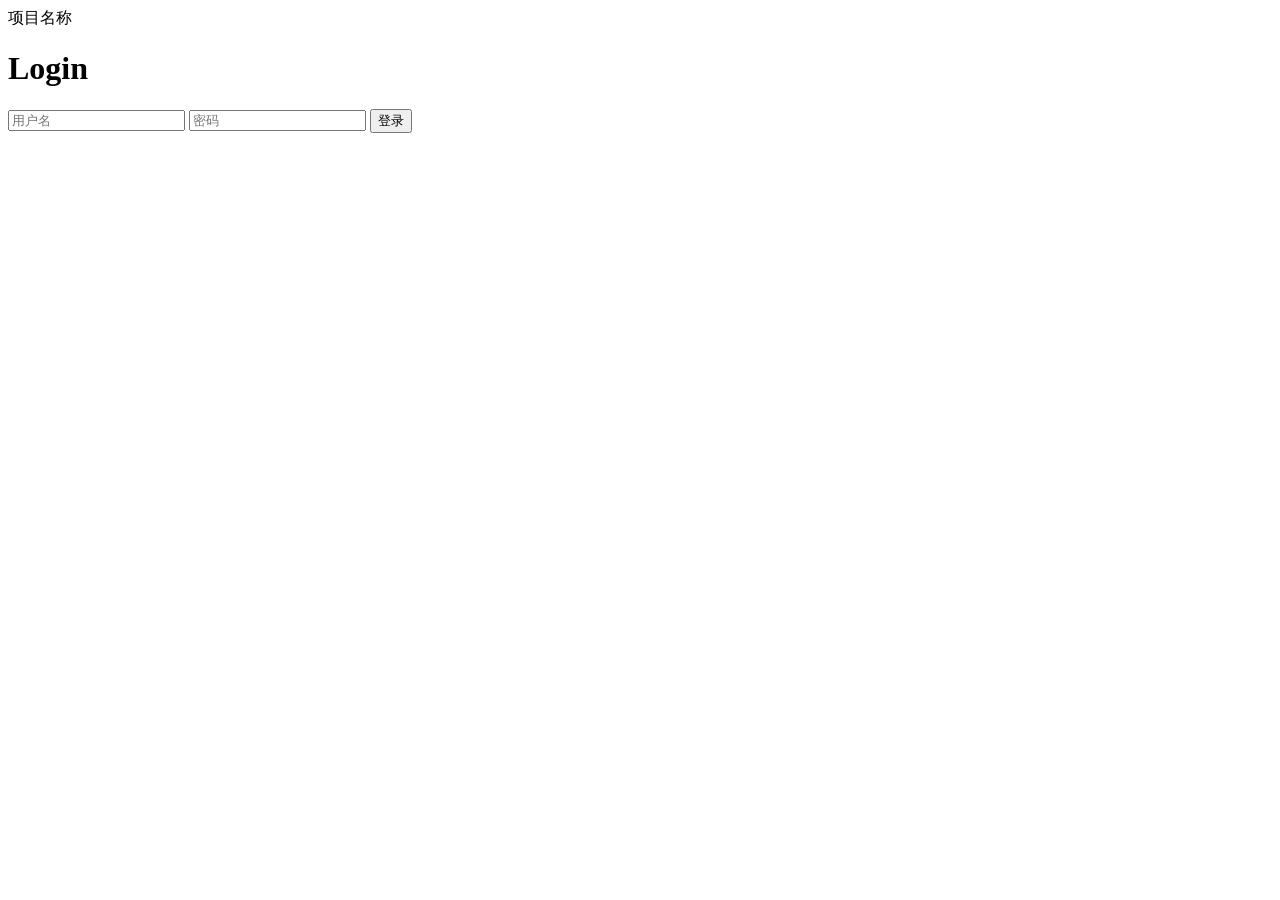
<file: src/main/resources/templates/view/login.html>
<!DOCTYPE html>
<html lang="zh" xmlns:th="http://www.thymeleaf.org">
<head>
    <meta charset="UTF-8" />
    <meta http-equiv="X-UA-Compatible" content="IE=edge,chrome=1" />
    <meta name="viewport" content="width=device-width, initial-scale=1.0" />
    <title>YKSUI框架 - 登录</title>
    <link rel="stylesheet" type="text/css" th:href="@{/css/greenlogin.css}" />
    <!--[if lt IE 9]>
    <meta http-equiv="refresh" content="0;ie.html" />
    <![endif]-->
    <script>if(window.top !== window.self){ window.top.location = window.location;}</script>
    <script th:src="@{/js/login.js}"></script>
</head>
<body>
<div class="logo-name" >项目名称</div>
<div class="wrapper">
        <div class="container">
            <h1>Login</h1>
            <form class="form" method="post" th:action="@{/login}" >
                <input type="text" placeholder="用户名" class="login_input" name="username"  />
                <input type="password" placeholder="密码" class="login_input" name="password" />
                <button type="submit" class="login_button btn">登录</button>
                <!--<p __del class="text-muted text-center">
                    <a href="login.html#"><small>忘记密码了？</small></a> | <a href="register.html">注册一个新账号</a>
                </p>-->
            </form>
            <div th:text="${msg}" style="color: red"></div>
            <!--<div class="modify_password">
                <a href="http://userinfo.youkeshu.com/Auser/forgot/password/" target="_blank">忘记密码</a>|
                <a href="http://userinfo.youkeshu.com/Auser/change/password/" target="_blank">修改密码</a> |
                <a href="http://userinfo.youkeshu.com" target="_blank">修改信息</a>
            </div>-->
        </div>
    </div>

</body>
</html>
</file>
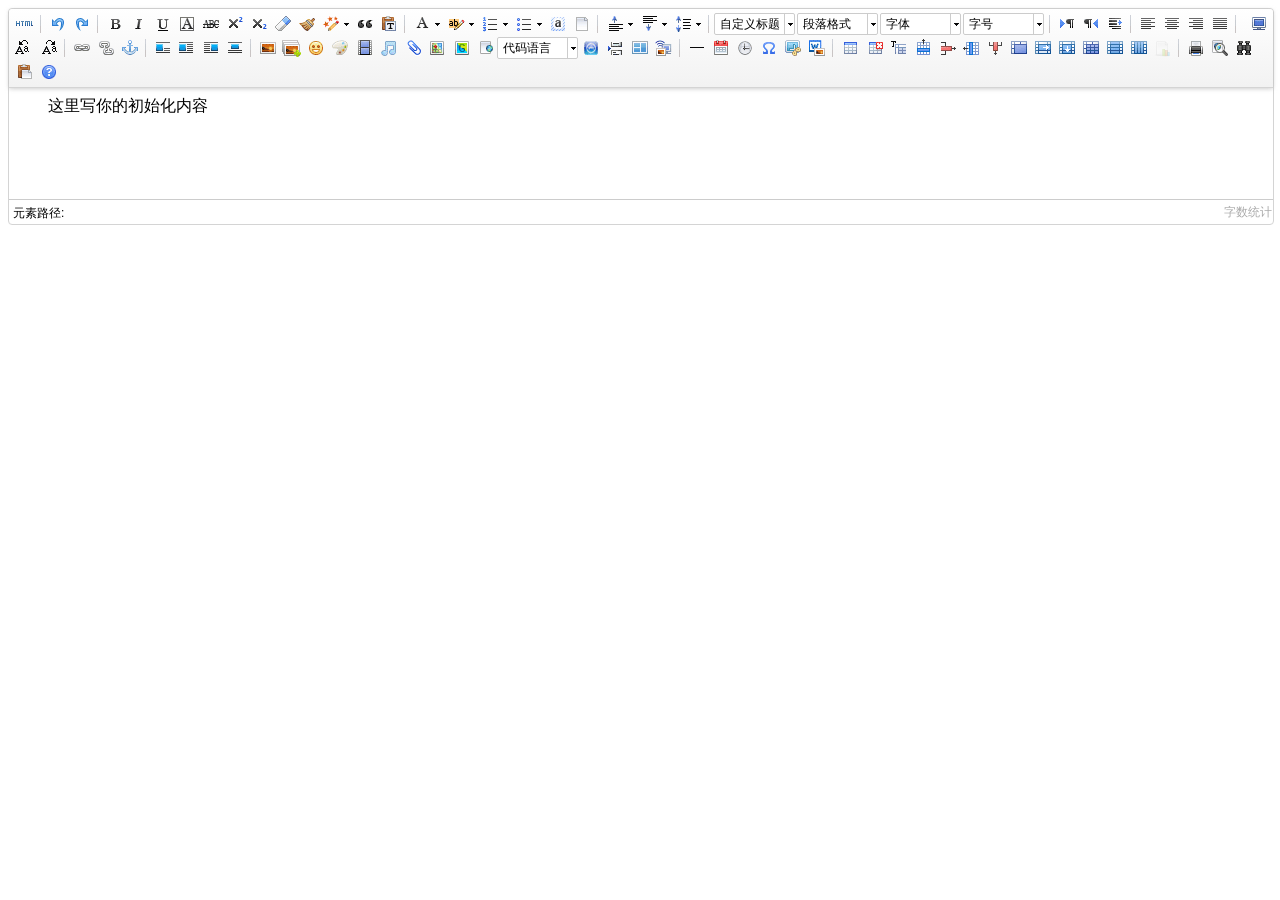
<file: src/main/resources/static/js/plugins/ueditor-utf8-php/demo.html>
﻿<!DOCTYPE HTML>
<html lang="en-US">

<head>
    <meta charset="UTF-8">
    <title>ueditor demo</title>
</head>

<body>
    <!-- 加载编辑器的容器 -->
    <script id="container" name="content" type="text/plain">
        这里写你的初始化内容
    </script>
    <!-- 配置文件 -->
    <script type="text/javascript" src="ueditor.config.js"></script>
    <!-- 编辑器源码文件 -->
    <script type="text/javascript" src="ueditor.all.js"></script>
    <!-- 实例化编辑器 -->
    <script type="text/javascript">
        var ue = UE.getEditor('container');
    </script>
</body>

</html>
</file>
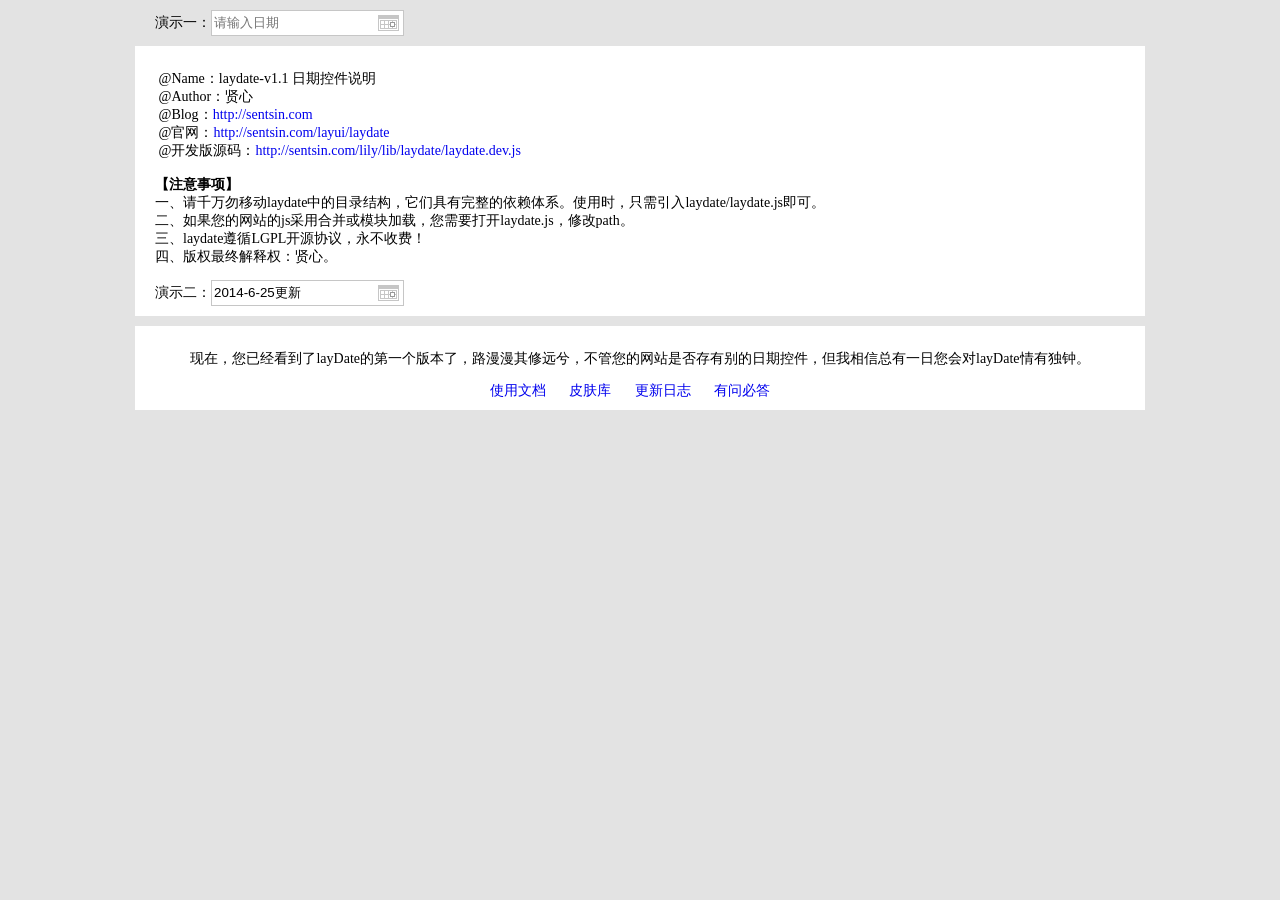
<file: src/main/resources/static/js/plugins/layer/laydate-v1.1/demo.html>
<!doctype html>
<html>
<head>
<meta charset="utf-8">
<title>layDate Demo</title>
<script src="laydate/laydate.js"></script>
<style>
html{background-color:#E3E3E3; font-size:14px; color:#000; font-family:'微软雅黑'}
h2{line-height:30px; font-size:20px;}
a,a:hover{ text-decoration:none;}
pre{font-family:'微软雅黑'}
.box{width:970px; padding:10px 20px; background-color:#fff; margin:10px auto;}
.box a{padding-right:20px;}
</style>
</head>
<body>
<div style="width:970px; margin:10px auto;">
    演示一：<input placeholder="请输入日期" class="laydate-icon" onclick="laydate()">
</div>
<div class="box">
<pre>
 @Name：laydate-v<script>document.write(laydate.v)</script> 日期控件说明
 @Author：贤心
 @Blog：<a href="http://sentsin.com" target="_blank">http://sentsin.com</a>
 @官网：<a href="http://sentsin.com/layui/laydate"  target="_blank">http://sentsin.com/layui/laydate</a>
 @开发版源码：<a href="http://sentsin.com/lily/lib/laydate/laydate.dev.js"  target="_blank">http://sentsin.com/lily/lib/laydate/laydate.dev.js</a>

<strong>【注意事项】</strong>
一、请千万勿移动laydate中的目录结构，它们具有完整的依赖体系。使用时，只需引入laydate/laydate.js即可。
二、如果您的网站的js采用合并或模块加载，您需要打开laydate.js，修改path。
三、laydate遵循LGPL开源协议，永不收费！
四、版权最终解释权：贤心。
</pre>
演示二：<input class="laydate-icon" id="demo" value="2014-6-25更新">
</div>
<div class="box" style="text-align:center">
    <p>现在，您已经看到了layDate的第一个版本了，路漫漫其修远兮，不管您的网站是否存有别的日期控件，但我相信总有一日您会对layDate情有独钟。</p>
    <a href="http://sentsin.com/layui/laydate/api.html" target="_blank">使用文档</a>
    <a href="http://sentsin.com/layui/laydate/skins.html" target="_blank">皮肤库</a>
    <a href="http://say.sentsin.com/say-922.html" target="_blank">更新日志</a>
    <a href="http://say.sentsin.com/home-58.html" id="suggest" target="_blank">有问必答</a>
</div>

<script>
;!function(){

//laydate.skin('molv');

laydate({
   elem: '#demo'
})

}();
</script>
</body>
</html>
</file>
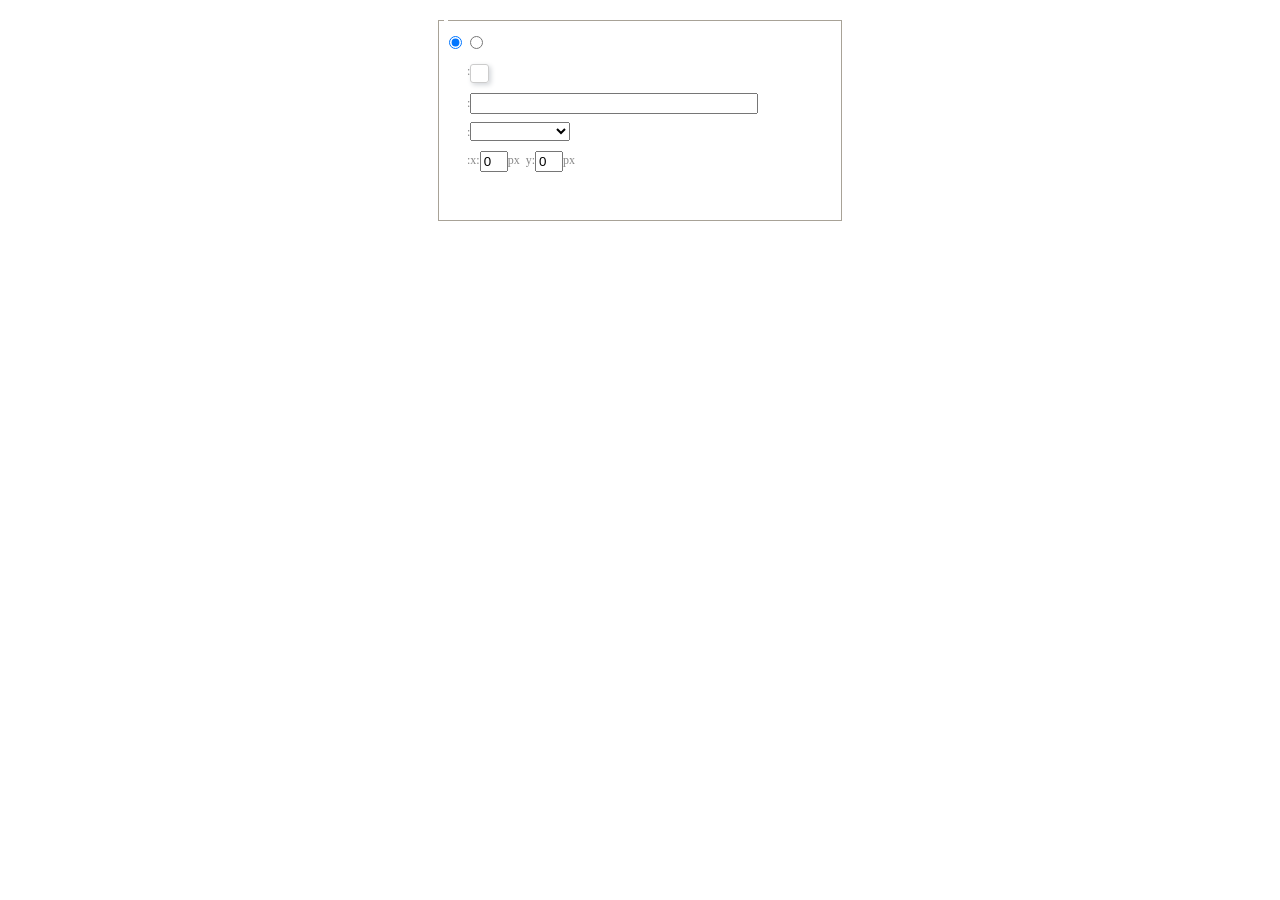
<file: src/main/resources/static/js/plugins/ueditor-utf8-php/dialogs/background/background.html>
<!DOCTYPE HTML>
<html>
<head>
    <meta http-equiv="Content-Type" content="text/html;charset=utf-8"/>
    <script type="text/javascript" src="../internal.js"></script>
    <link rel="stylesheet" type="text/css" href="background.css">
</head>
<body>
    <div id="bg_container" class="wrapper">
        <div id="tabHeads" class="tabhead">
            <span class="focus" data-content-id="normal"><var id="lang_background_normal"></var></span>
            <span class="" data-content-id="imgManager"><var id="lang_background_local"></var></span>
        </div>
        <div id="tabBodys" class="tabbody">
            <div id="normal" class="panel focus">
                <fieldset class="bgarea">
                    <legend><var id="lang_background_set"></var></legend>
                    <div class="content">
                        <div>
                            <label><input id="nocolorRadio" class="iptradio" type="radio" name="t" value="none" checked="checked"><var id="lang_background_none"></var></label>
                            <label><input id="coloredRadio" class="iptradio" type="radio" name="t" value="color"><var id="lang_background_colored"></var></label>
                        </div>
                        <div class="wrapcolor pl">
                            <div class="color">
                                <var id="lang_background_color"></var>:
                            </div>
                            <div id="colorPicker"></div>
                            <div class="clear"></div>
                        </div>
                        <div class="wrapcolor pl">
                            <label><var id="lang_background_netimg"></var>:</label><input class="txt" type="text" id="url">
                        </div>
                        <div id="alignment" class="alignment">
                            <var id="lang_background_align"></var>:<select id="repeatType">
                                <option value="center"></option>
                                <option value="repeat-x"></option>
                                <option value="repeat-y"></option>
                                <option value="repeat"></option>
                                <option value="self"></option>
                            </select>
                        </div>
                        <div id="custom" >
                            <var id="lang_background_position"></var>:x:<input type="text" size="1" id="x" maxlength="4" value="0">px&nbsp;&nbsp;y:<input type="text" size="1" id="y" maxlength="4" value="0">px
                        </div>
                    </div>
                </fieldset>

            </div>
            <div id="imgManager" class="panel">
                <div id="imageList" style=""></div>
            </div>
        </div>
    </div>
    <script type="text/javascript" src="background.js"></script>
</body>
</html>
</file>
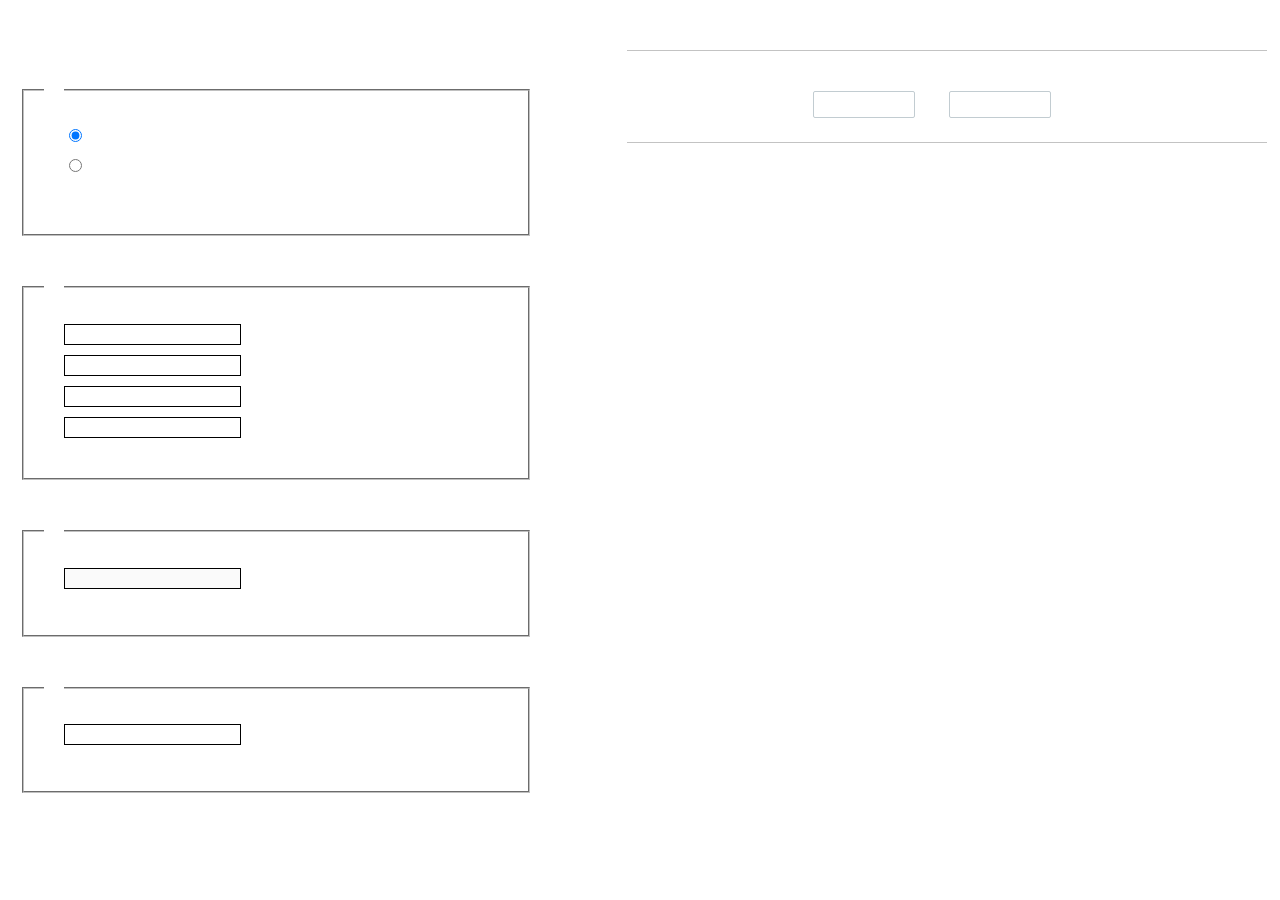
<file: src/main/resources/static/js/plugins/ueditor-utf8-php/dialogs/charts/charts.html>
<!DOCTYPE html>
<html>
    <head>
        <title>chart</title>
        <meta chartset="utf-8">
        <link rel="stylesheet" type="text/css" href="charts.css">
        <script type="text/javascript" src="../internal.js"></script>
    </head>
    <body>
        <div class="main">
            <div class="table-view">
                <h3><var id="lang_data_source"></var></h3>
                <div id="tableContainer" class="table-container"></div>
                <h3><var id="lang_chart_format"></var></h3>
                <form name="data-form">
                    <div class="charts-format">
                        <fieldset>
                            <legend><var id="lang_data_align"></var></legend>
                            <div class="format-item-container">
                                <label>
                                    <input type="radio" class="format-ctrl not-pie-item" name="charts-format" value="1" checked="checked">
                                    <var id="lang_chart_align_same"></var>
                                </label>
                                <label>
                                    <input type="radio" class="format-ctrl not-pie-item" name="charts-format" value="-1">
                                    <var id="lang_chart_align_reverse"></var>
                                </label>
                                <br>
                            </div>
                        </fieldset>
                        <fieldset>
                            <legend><var id="lang_chart_title"></var></legend>
                            <div class="format-item-container">
                                <label>
                                    <var id="lang_chart_main_title"></var><input type="text" name="title" class="data-item">
                                </label>
                                <label>
                                    <var id="lang_chart_sub_title"></var><input type="text" name="sub-title" class="data-item not-pie-item">
                                </label>
                                <label>
                                    <var id="lang_chart_x_title"></var><input type="text" name="x-title" class="data-item not-pie-item">
                                </label>
                                <label>
                                    <var id="lang_chart_y_title"></var><input type="text" name="y-title" class="data-item not-pie-item">
                                </label>
                            </div>
                        </fieldset>
                        <fieldset>
                            <legend><var id="lang_chart_tip"></var></legend>
                            <div class="format-item-container">
                                <label>
                                    <var id="lang_cahrt_tip_prefix"></var>
                                    <input type="text" id="tipInput" name="tip" class="data-item" disabled="disabled">
                                </label>
                                <p><var id="lang_cahrt_tip_description"></var></p>
                            </div>
                        </fieldset>
                        <fieldset>
                            <legend><var id="lang_chart_data_unit"></var></legend>
                            <div class="format-item-container">
                                <label><var id="lang_chart_data_unit_title"></var><input type="text" name="unit" class="data-item"></label>
                                <p><var id="lang_chart_data_unit_description"></var></p>
                            </div>
                        </fieldset>
                    </div>
                </form>
            </div>
            <div class="charts-view">
                <div id="chartsContainer" class="charts-container"></div>
                <div id="chartsType" class="charts-type">
                    <h3><var id="lang_chart_type"></var></h3>
                    <div class="scroll-view">
                        <div class="scroll-container">
                            <div id="scrollBed" class="scroll-bed"></div>
                        </div>
                        <div id="buttonContainer" class="button-container">
                            <a href="#" data-title="prev"><var id="lang_prev_btn"></var></a>
                            <a href="#" data-title="next"><var id="lang_next_btn"></var></a>
                        </div>
                    </div>
                </div>
            </div>
        </div>
        <script src="../../third-party/jquery-1.10.2.min.js"></script>
        <script src="../../third-party/highcharts/highcharts.js"></script>
        <script src="chart.config.js"></script>
        <script src="charts.js"></script>
    </body>
</html>
</file>
<file: src/main/resources/static/js/plugins/ueditor-utf8-php/dialogs/background/background.css>
.wrapper{ width: 424px;margin: 10px auto; zoom:1;position: relative}
.tabbody{height:225px;}
.tabbody .panel { position: absolute;width:100%; height:100%;background: #fff; display: none;}
.tabbody .focus { display: block;}

body{font-size: 12px;color: #888;overflow: hidden;}
input,label{vertical-align:middle}
.clear{clear: both;}
.pl{padding-left: 18px;padding-left: 23px\9;}

#imageList {width: 420px;height: 215px;margin-top: 10px;overflow: hidden;overflow-y: auto;}
#imageList div {float: left;width: 100px;height: 95px;margin: 5px 10px;}
#imageList img {cursor: pointer;border: 2px solid white;}

.bgarea{margin: 10px;padding: 5px;height: 84%;border: 1px solid #A8A297;}
.content div{margin: 10px 0 10px 5px;}
.content .iptradio{margin: 0px 5px 5px 0px;}
.txt{width:280px;}

.wrapcolor{height: 19px;}
div.color{float: left;margin: 0;}
#colorPicker{width: 17px;height: 17px;border: 1px solid #CCC;display: inline-block;border-radius: 3px;box-shadow: 2px 2px 5px #D3D6DA;margin: 0;float: left;}
div.alignment,#custom{margin-left: 23px;margin-left: 28px\9;}
#custom input{height: 15px;min-height: 15px;width:20px;}
#repeatType{width:100px;}


/* 图片管理样式 */
#imgManager {
    width: 100%;
    height: 225px;
}
#imgManager #imageList{
    width: 100%;
    overflow-x: hidden;
    overflow-y: auto;
}
#imgManager ul {
    display: block;
    list-style: none;
    margin: 0;
    padding: 0;
}
#imgManager li {
    float: left;
    display: block;
    list-style: none;
    padding: 0;
    width: 113px;
    height: 113px;
    margin: 9px 0 0 19px;
    background-color: #eee;
    overflow: hidden;
    cursor: pointer;
    position: relative;
}
#imgManager li.clearFloat {
    float: none;
    clear: both;
    display: block;
    width:0;
    height:0;
    margin: 0;
    padding: 0;
}
#imgManager li img {
    cursor: pointer;
}
#imgManager li .icon {
    cursor: pointer;
    width: 113px;
    height: 113px;
    position: absolute;
    top: 0;
    left: 0;
    z-index: 2;
    border: 0;
    background-repeat: no-repeat;
}
#imgManager li .icon:hover {
    width: 107px;
    height: 107px;
    border: 3px solid #1094fa;
}
#imgManager li.selected .icon {
    background-image: url(images/success.png);
    background-position: 75px 75px;
}
#imgManager li.selected .icon:hover {
    width: 107px;
    height: 107px;
    border: 3px solid #1094fa;
    background-position: 72px 72px;
}
</file>
<file: src/main/resources/static/js/plugins/ueditor-utf8-php/dialogs/charts/charts.css>
html, body {
    width: 100%;
    height: 100%;
    margin: 0;
    padding: 0;
    overflow-x: hidden;
}

.main {
    width: 100%;
    overflow: hidden;
}

.table-view {
    height: 100%;
    float: left;
    margin: 20px;
    width: 40%;
}

.table-view .table-container {
    width: 100%;
    margin-bottom: 50px;
    overflow: scroll;
}

.table-view th {
    padding: 5px 10px;
    background-color: #F7F7F7;
}

.table-view td {
    width: 50px;
    text-align: center;
    padding:0;
}

.table-container input {
    width: 40px;
    padding: 5px;
    border: none;
    outline: none;
}

.table-view caption {
    font-size: 18px;
    text-align: left;
}

.charts-view {
    /*margin-left: 49%!important;*/
    width: 50%;
    margin-left: 49%;
    height: 400px;
}

.charts-container {
    border-left: 1px solid #c3c3c3;
}

.charts-format fieldset {
    padding-left: 20px;
    margin-bottom: 50px;
}

.charts-format legend {
    padding-left: 10px;
    padding-right: 10px;
}

.format-item-container {
    padding: 20px;
}

.format-item-container label {
    display: block;
    margin: 10px 0;
}

.charts-format .data-item {
    border: 1px solid black;
    outline: none;
    padding: 2px 3px;
}

/* 图表类型 */

.charts-type {
    margin-top: 50px;
    height: 300px;
}

.scroll-view {
    border: 1px solid #c3c3c3;
    border-left: none;
    border-right: none;
    overflow: hidden;
}

.scroll-container {
    margin: 20px;
    width: 100%;
    overflow: hidden;
}

.scroll-bed {
    width: 10000px;
    _margin-top: 20px;
    -webkit-transition: margin-left .5s ease;
    -moz-transition: margin-left .5s ease;
    transition: margin-left .5s ease;
}

.view-box {
    display: inline-block;
    *display: inline;
    *zoom: 1;
    margin-right: 20px;
    border: 2px solid white;
    line-height: 0;
    overflow: hidden;
    cursor: pointer;
}

.view-box img {
    border: 1px solid #cecece;
}

.view-box.selected {
    border-color: #7274A7;
}

.button-container {
    margin-bottom: 20px;
    text-align: center;
}

.button-container a {
    display: inline-block;
    width: 100px;
    height: 25px;
    line-height: 25px;
    border: 1px solid #c2ccd1;
    margin-right: 30px;
    text-decoration: none;
    color: black;
    -webkit-border-radius: 2px;
    -moz-border-radius: 2px;
    border-radius: 2px;
}

.button-container a:HOVER {
    background: #fcfcfc;
}

.button-container a:ACTIVE {
    border-top-color: #c2ccd1;
    box-shadow:inset 0 5px 4px -4px rgba(49, 49, 64, 0.1);
}

.edui-charts-not-data {
    height: 100px;
    line-height: 100px;
    text-align: center;
}
</file>
